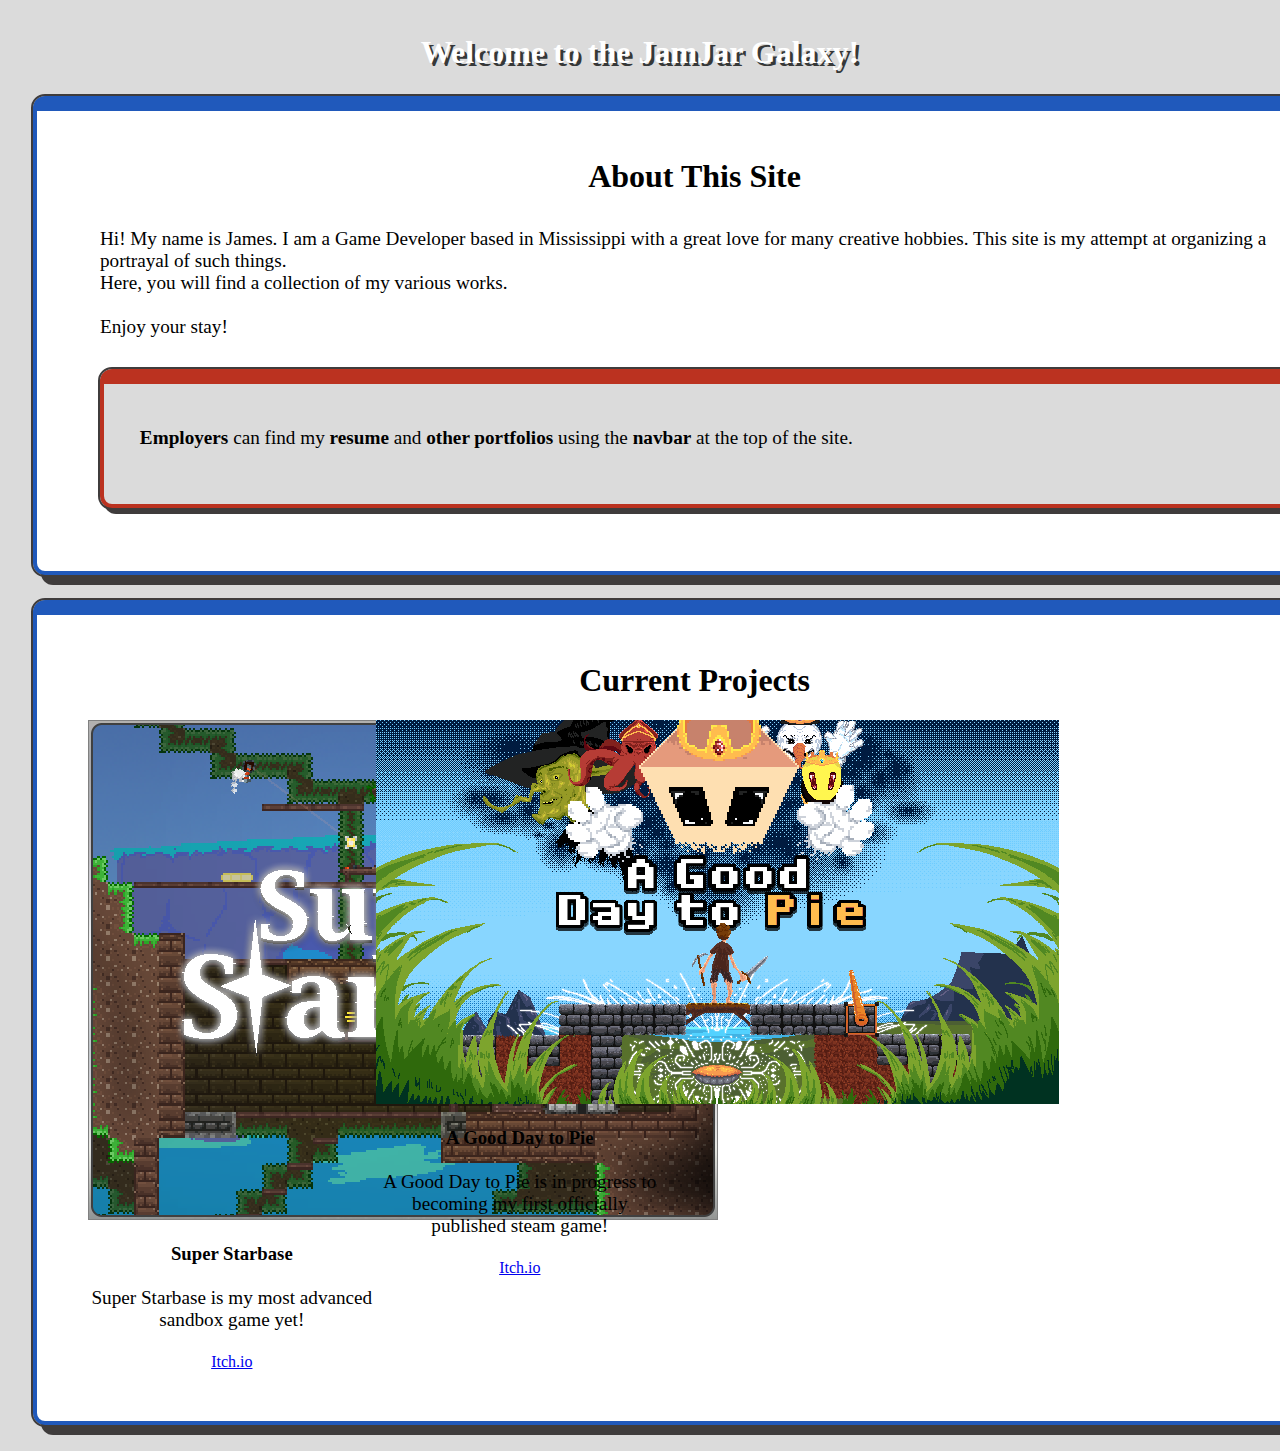
<file: index.html>
<!DOCTYPE html>

<html lang="en">

  <head>
    <meta charset="utf-8">
    <meta name="viewport" content="width=device-width, initial-scale=1">
    <title>JamJar Galaxy</title>
    <link href="https://cdn.jsdelivr.net/npm/bootstrap@5.3.8/dist/css/bootstrap.min.css" rel="stylesheet" integrity="sha384-sRIl4kxILFvY47J16cr9ZwB07vP4J8+LH7qKQnuqkuIAvNWLzeN8tE5YBujZqJLB" crossorigin="anonymous">
    <link href="index.css" rel="stylesheet">
  </head>



    <body>
        <h1 class="primary_title">Welcome to the JamJar Galaxy!</h1>
        <script src="https://cdn.jsdelivr.net/npm/bootstrap@5.3.8/dist/js/bootstrap.bundle.min.js" integrity="sha384-FKyoEForCGlyvwx9Hj09JcYn3nv7wiPVlz7YYwJrWVcXK/BmnVDxM+D2scQbITxI" crossorigin="anonymous"></script>


        <div class = "menu_background">


            <div class="menu_main">
                <h1 style="text-align: center;">About This Site</h1>
                <p>
                    Hi! My name is James. I am a Game Developer based in Mississippi with a great love for many creative hobbies. This site is my attempt at organizing a portrayal of such things.
                    <br>Here, you will find a collection of my various works.
                    <br><br>Enjoy your stay!

                </p>

                <div class="menu_important">
                    <p><b>Employers</b> can find my <b>resume</b> and <b>other portfolios</b> using the <b>navbar</b> at the top of the site.</p>

                </div>
            </div>

            <div class="menu_main" style="text-align: center;">
                <h1>Current Projects</h1>
                <div class = "d-flex justify-content-center" style="display: flex">
                    <div style="display: flex">
                        <div class="card" style="width: 18rem;">
                            <img class="card-img-top" src="Images/starbase_card.png" alt="" / >
                            <div class="card-body">
                            <h3 style="text-align: center">Super Starbase</h3>
                            <p>Super Starbase is my most advanced sandbox game yet!</p>
                            <a class="card-link" href="https://jamsnack.itch.io/super-starbase">Itch.io</a>
                        </div>
                    </div>
                    
                    <div class="card" style="width: 18rem;">
                        <img class="card-img-top" src="Images/agdtp_menu.png" alt="" / >
                        <div class="card-body">
                            <h3 style="text-align: center">A Good Day to Pie</h3>
                            <p>A Good Day to Pie is in progress to becoming my first officially published steam game!</p>
                            <a class="card-link" href="https://jamsnack.itch.io/super-starbase">Itch.io</a>
                        </div>
                    </div>
                </div>
            </div>


        </div>
    </body>
</html>
</file>
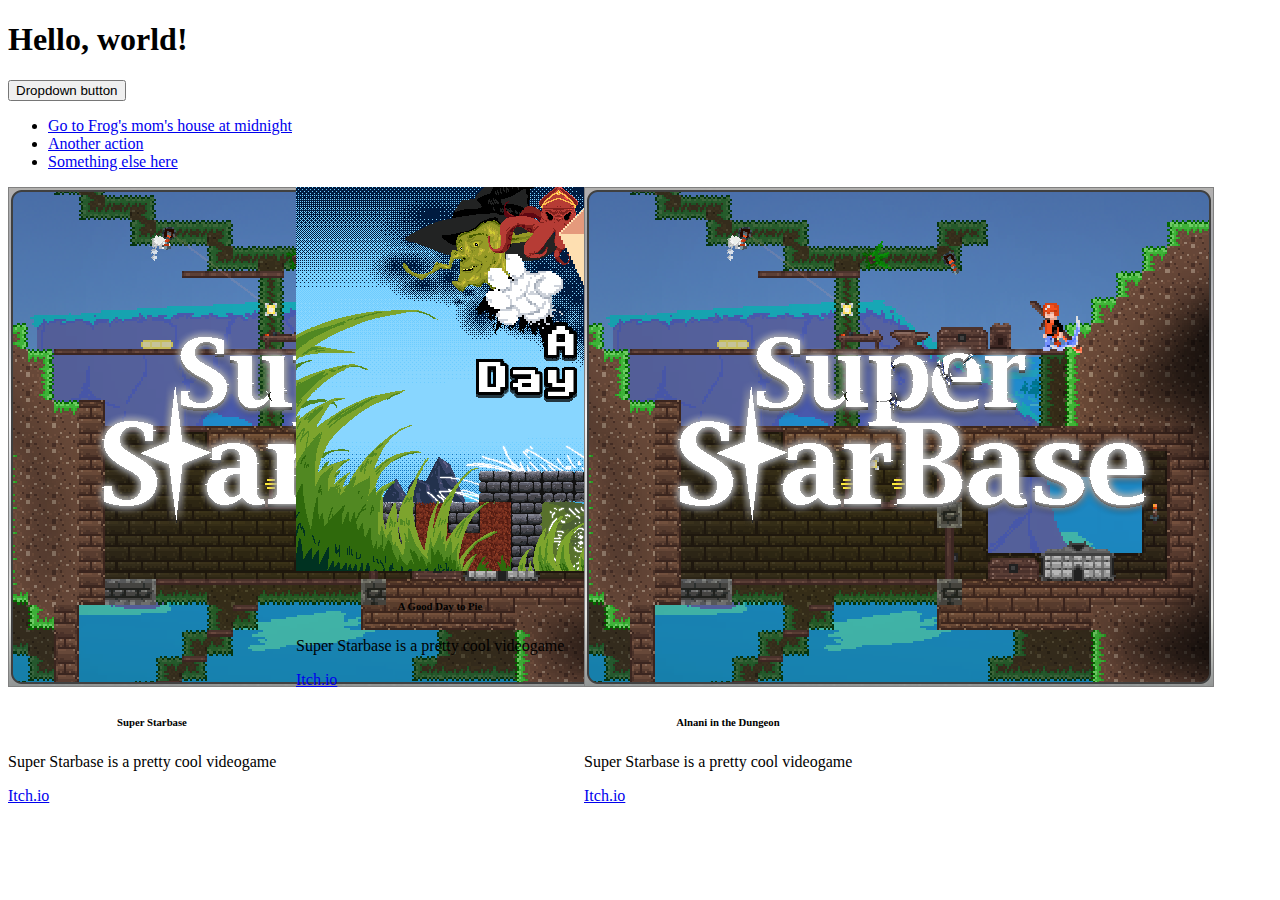
<file: indexOld.html>
<!DOCTYPE html>

<html lang="en">

  <head>
    <meta charset="utf-8">
    <meta name="viewport" content="width=device-width, initial-scale=1">
    <title>Jam Galaxy</title>
    <link href="https://cdn.jsdelivr.net/npm/bootstrap@5.3.8/dist/css/bootstrap.min.css" rel="stylesheet" integrity="sha384-sRIl4kxILFvY47J16cr9ZwB07vP4J8+LH7qKQnuqkuIAvNWLzeN8tE5YBujZqJLB" crossorigin="anonymous">
  </head>

  <body>
    <h1>Hello, world!</h1>
    <script src="https://cdn.jsdelivr.net/npm/bootstrap@5.3.8/dist/js/bootstrap.bundle.min.js" integrity="sha384-FKyoEForCGlyvwx9Hj09JcYn3nv7wiPVlz7YYwJrWVcXK/BmnVDxM+D2scQbITxI" crossorigin="anonymous"></script>
    <div class="dropdown">
      <button class="btn btn-secondary dropdown-toggle" type="button" data-bs-toggle="dropdown" aria-expanded="false">
        Dropdown button
      </button>
      <ul class="dropdown-menu">
        <li><a class="dropdown-item" href="index copy.html">Go to Frog's mom's house at midnight</a></li>
        <li><a class="dropdown-item" href="#">Another action</a></li>
        <li><a class="dropdown-item" href="#">Something else here</a></li>
      </ul>
    </div>

    <div style="display: flex">
      <div class="card" style="width: 18rem;">
        <img class="card-img-top" src="Images/starbase_card.png" alt="" / >
        <div class="card-body">
          <h6 style="text-align: center">Super Starbase</h6>
          <p>Super Starbase is a pretty cool videogame</p>
          <a class="card-link" href="https://jamsnack.itch.io/super-starbase">Itch.io</a>
        </div>
      </div>

      <div class="card" style="width: 18rem;">
        <img class="card-img-top" src="Images/agdtp_menu.png" alt="" / >
        <div class="card-body">
          <h6 style="text-align: center">A Good Day to Pie</h6>
          <p>Super Starbase is a pretty cool videogame</p>
          <a class="card-link" href="https://jamsnack.itch.io/super-starbase">Itch.io</a>
        </div>
      </div>

      <div class="card" style="width: 18rem;">
        <img class="card-img-top" src="Images/starbase_card.png" alt="" / >
        <div class="card-body">
          <h6 style="text-align: center">Alnani in the Dungeon</h6>
          <p>Super Starbase is a pretty cool videogame</p>
          <a class="card-link" href="https://jamsnack.itch.io/super-starbase">Itch.io</a>
        </div>
      </div>
    </div>

    

  </body>

</html>
</file>
<file: index.css>
:root {
    --c_coal: rgb(63, 60, 60);
}


body {
    margin: 5;
    background-color: rgb(219, 219, 219);
    background-image: "starbase_card.png";
    background-repeat: repeat;
}

h1 {
    padding-top: 1%;
    color: black;
}

p {
    padding: 1%;
    font-size: larger;
}

.menu_main {
    margin: 2%;
    padding: 4%;
    padding-top: 1%;
    
    width: 96%;
    border: 4px solid rgb(32, 89, 187);
    border-top: 15px solid rgb(32, 89, 187);
    border-radius: 12px;

    background-color: white;
    box-shadow: 8px 10px var(--c_coal);

    outline: var(--c_coal) solid 2px;
}

.menu_important {
    margin: 1%;
    padding: 2%;
    padding-top: 1%;
    
    width: 96%;
    border: 4px solid rgb(187, 50, 32);
    border-top: 15px solid rgb(187, 50, 32);
    border-radius: 12px;

    background-color: rgb(219, 219, 219);
    box-shadow: 4px 6px var(--c_coal);

    outline: var(--c_coal) solid 2px;
}

.primary_title {
    text-align: center;
    font: bolder;
    text-shadow: 3px 3px rgb(54, 56, 56);
    color: white;
}

/*
body {
    margin: 0;
}

a {
    color: coral !important;
}

a:hover {
    color: purple !important;
}

img {
    transform: scale(1,1);
    transition: 1s;
}

img:hover {
    transform: scale(34,34);
    transition: 1s;
}

.gream {
    background-color: green;
    text-align: center;
    text-shadow: 1px 1px 2px rgb(36, 3, 221);
    padding: 25px;
}

.container {
    background: coral !important;
    text-align: center;
    text-shadow: 1px 1px 2px rgb(36, 3, 221);
    padding: 25px;
    height: 100vh;

    display: flex;
    justify-content: space-around;
    align-items: center;
    flex-wrap: wrap;
}
    */
</file>
